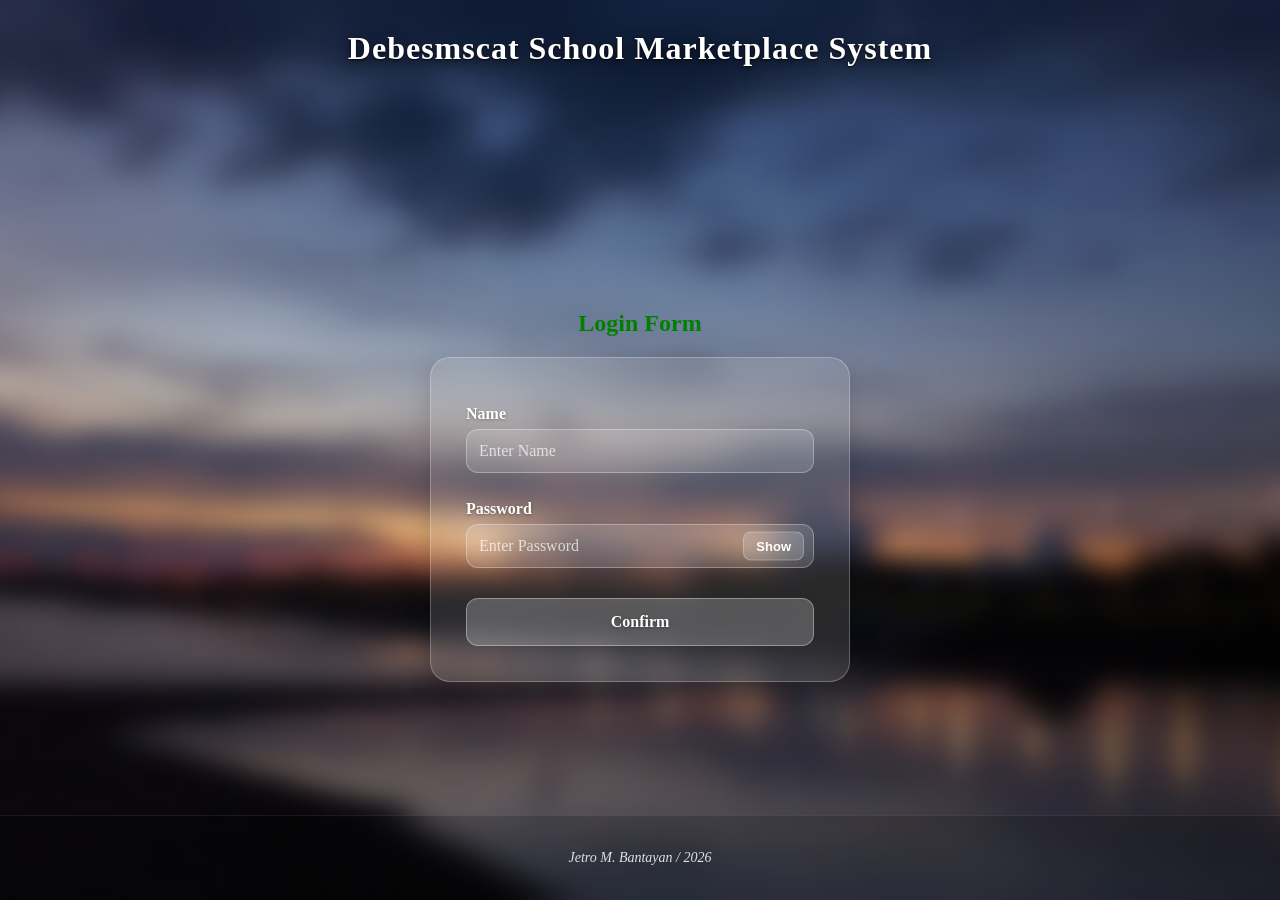
<file: Index.html>
<!DOCTYPE html>
<html lang="en">
<head>
  <meta charset="UTF-8">
  <meta name="viewport" content="width=device-width, initial-scale=1.0">
  <title>School Marketplace</title>
  <link rel="stylesheet" href="index.css">
</head>
<body>
  <header>
    <h1>Debesmscat School Marketplace System</h1>
  </header>
  
  <main>
    <h2 class="login-title" style="color: green">Login Form</h2>
    <div class="form-container">
      <form id="loginForm">
        <label for="username">Name</label>
        <input type="text" id="username" name="username" placeholder="Enter Name" required>
        
        <label for="password">Password</label>
        <div class="password-wrapper">
          <input type="password" id="password" name="password" placeholder="Enter Password" required>
          <button type="button" id="togglePassword" class="toggle-btn">Show</button>
        </div>
        
        <p id="error" style="color:red; display:none; font-size:0.9rem;">Wrong password</p>
        <button type="submit" class="button">Confirm</button>
      </form>
    </div>
  </main>
  
  <footer>
    <p>Jetro M. Bantayan / 2026</p>
  </footer>
  
  <script>
    const togglePassword = document.getElementById('togglePassword');
    const password = document.getElementById('password');
    const loginForm = document.getElementById('loginForm');
    const errorMsg = document.getElementById('error');
    
    // Show/hide password
    togglePassword.addEventListener('click', function () {
      if (password.type === 'password') {
        password.type = 'text';
        this.textContent = 'Hide';
      } else {
        password.type = 'password';
        this.textContent = 'Show';
      }
    });

    // Check password and redirect
    loginForm.addEventListener('submit', function(e) {
      e.preventDefault(); // stop normal form submission
      
      const correctPassword = "admin123"; // change this to your password
      const enteredPassword = password.value;
      
      if (enteredPassword === correctPassword) {
        window.location.href = "home.html"; // redirect to homepage
      } else {
        errorMsg.style.display = "block";
      }
    });
  </script>
</body>
</html>
</file>
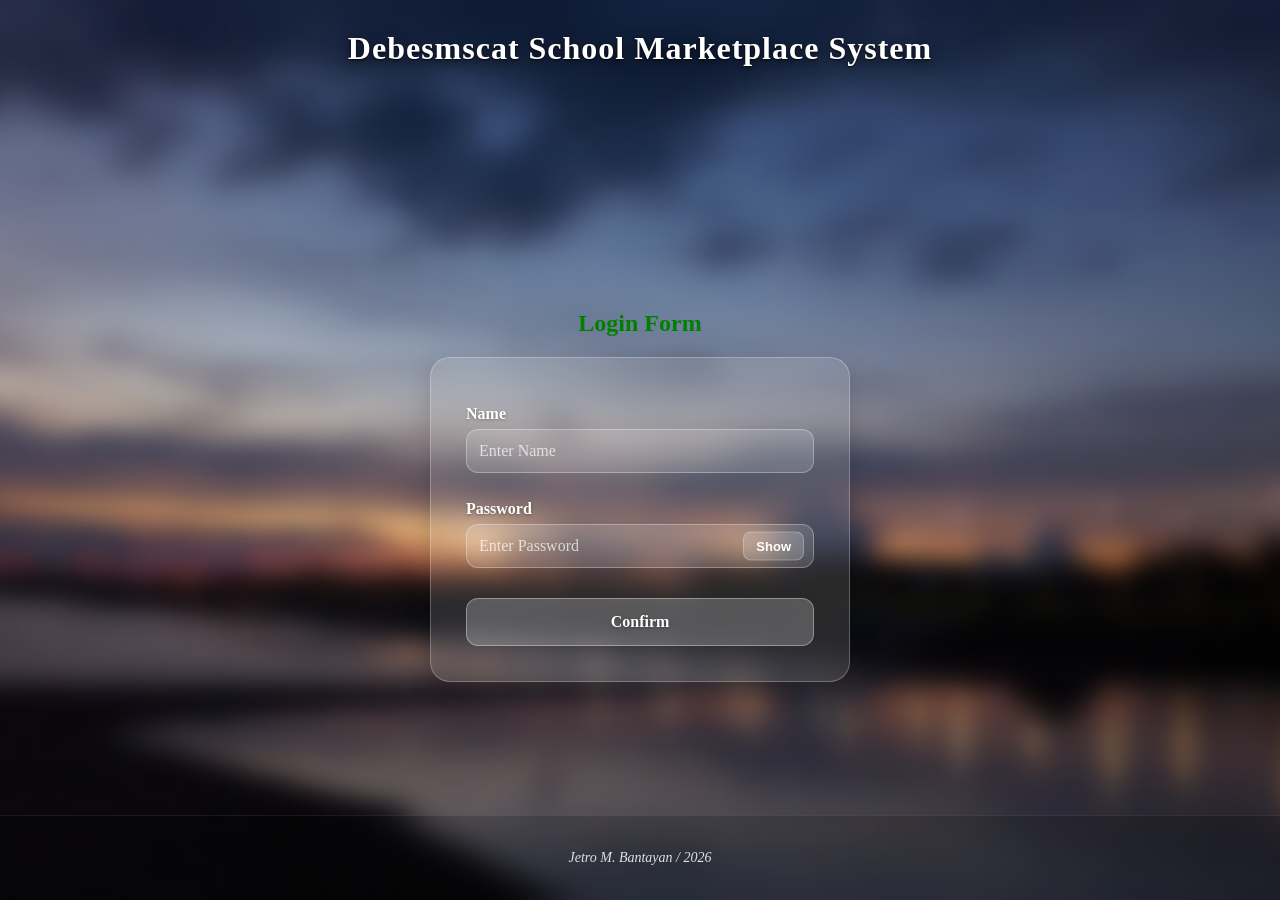
<file: index.html>
<!DOCTYPE html>
<html lang="en">
<head>
  <meta charset="UTF-8">
  <meta name="viewport" content="width=device-width, initial-scale=1.0">
  <title>School Marketplace</title>
  <link rel="stylesheet" href="index.css">
</head>
<body>
  <header>
    <h1>Debesmscat School Marketplace System</h1>
  </header>
  
  <main>
    <h2 class="login-title" style="color: green">Login Form</h2>
    <div class="form-container">
      <form id="loginForm">
        <label for="username">Name</label>
        <input type="text" id="username" name="username" placeholder="Enter Name" required>
        
        <label for="password">Password</label>
        <div class="password-wrapper">
          <input type="password" id="password" name="password" placeholder="Enter Password" required>
          <button type="button" id="togglePassword" class="toggle-btn">Show</button>
        </div>
        
        <p id="error" style="color:red; display:none; font-size:0.9rem;">Wrong password</p>
        <button type="submit" class="button">Confirm</button>
      </form>
    </div>
  </main>
  
  <footer>
    <p>Jetro M. Bantayan / 2026</p>
  </footer>
  
  <script>
    const togglePassword = document.getElementById('togglePassword');
    const password = document.getElementById('password');
    const loginForm = document.getElementById('loginForm');
    const errorMsg = document.getElementById('error');
    
    // Show/hide password
    togglePassword.addEventListener('click', function () {
      if (password.type === 'password') {
        password.type = 'text';
        this.textContent = 'Hide';
      } else {
        password.type = 'password';
        this.textContent = 'Show';
      }
    });

    // Check password and redirect
    loginForm.addEventListener('submit', function(e) {
      e.preventDefault(); // stop normal form submission
      
      const correctPassword = "admin123"; // change this to your password
      const enteredPassword = password.value;
      
      if (enteredPassword === correctPassword) {
        window.location.href = "home.html"; // redirect to homepage
      } else {
        errorMsg.style.display = "block";
      }
    });
  </script>
</body>
</html>
</file>
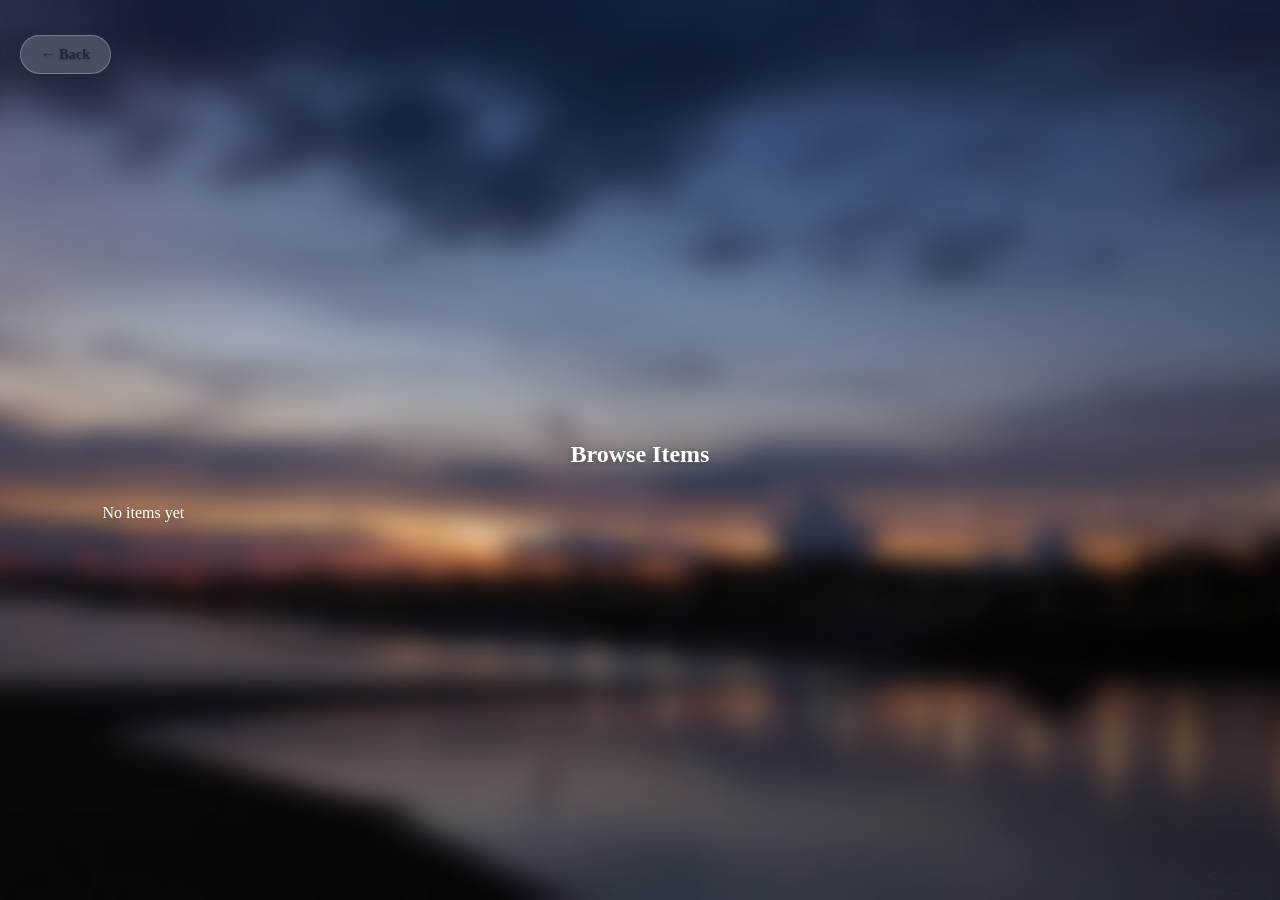
<file: Browse.html>
<!DOCTYPE html>
<html lang="en">
<head>
  <meta charset="UTF-8">
  <meta name="viewport" content="width=device-width, initial-scale=1.0">
  <title>Browse Items - School Marketplace</title>
  <link rel="stylesheet" href="index.css">
  <style>
.top-bar {
  position: fixed;
  top: 20px;
  left: 20px;
  z-index: 1000;
}
.top-bar.button {
  text-decoration: none;
  display: inline-block;
  padding: 10px 20px;
  font-size: 0.9rem;
  font-weight: 600;
  color: #1f2937;
  background: rgba(255, 255, 255, 0.18);
  backdrop-filter: blur(14px);
  -webkit-backdrop-filter: blur(14px);
  border: 1px solid rgba(255, 255, 255, 0.3);
  box-shadow: 0 8px 24px rgba(0, 0, 0, 0.1);
  border-radius: 22px;
  transition: all 0.2s ease;
}
.top-bar.button:hover {
  background: rgba(255, 255, 255, 0.28);
  transform: translateY(-2px);
}

main { padding-top: 80px; }

.browse-container {
  width: 100%;
  max-width: 1200px;
  padding: 0 12px;
  margin: 0 auto;
}

/* 2 columns on mobile, auto-fit for larger screens */
.item-grid {
  display: grid;
  grid-template-columns: repeat(2, 1fr);
  gap: 12px;
}

/* LIQUID GLASS ITEM CARD */
.item-card {
  background: rgba(255, 255, 255, 0.1);
  backdrop-filter: blur(16px);
  -webkit-backdrop-filter: blur(16px);
  border: 1px solid rgba(255, 255, 255, 0.2);
  border-radius: 12px;
  overflow: hidden;
  box-shadow: 0 4px 20px rgba(0,0,0,0.15);
  transition: transform 0.2s ease, box-shadow 0.2s ease, background 0.2s ease;
  cursor: pointer;
}

.item-card:hover {
  transform: translateY(-4px);
  box-shadow: 0 8px 30px rgba(0,0,0,0.25);
  background: rgba(255, 255, 255, 0.15);
  border-color: rgba(255, 255, 255, 0.3);
}

.item-image {
  width: 100%;
  aspect-ratio: 1/1;
  background: rgba(255, 255, 255, 0.05);
  object-fit: cover;
  border-bottom: 1px solid rgba(255, 255, 255, 0.1);
}

.item-info {
  padding: 10px 12px;
}

.item-name {
  font-size: 14px;
  color: #fff;
  display: -webkit-box;
  -webkit-line-clamp: 2;
  -webkit-box-orient: vertical;
  overflow: hidden;
  text-decoration: none;
  line-height: 1.3;
  min-height: 36px;
  font-weight: 500;
  text-shadow: 0 1px 4px rgba(0,0,0,0.3);
}

.item-name:hover {
  color: #ff8a65;
}

.item-price {
  font-size: 16px;
  color: #ff8a65;
  font-weight: 700;
  margin-top: 6px;
  text-shadow: 0 1px 4px rgba(0,0,0,0.4);
}

.item-desc-preview {
  font-size: 12px;
  color: rgba(255, 255, 255, 0.8);
  margin-top: 4px;
  white-space: nowrap;
  overflow: hidden;
  text-overflow: ellipsis;
}

/* On tablets/desktops show more columns */
@media (min-width: 600px) {
 .item-grid {
    grid-template-columns: repeat(auto-fill, minmax(160px, 1fr));
    gap: 16px;
  }
}
  </style>
</head>
<body>
  <div class="top-bar">
    <a href="home.html" class="button">← Back</a>
  </div>
  <main>
    <div class="browse-container">
      <h2 style="color:#fff; text-align:center; margin-bottom:20px; text-shadow: 0 2px 8px rgba(0,0,0,0.4);">Browse Items</h2>
      <div id="itemGrid" class="item-grid"></div>
    </div>
  </main>
  <script>
    const items = JSON.parse(localStorage.getItem('items') || '[]');
    const grid = document.getElementById('itemGrid');
    
    // Restore scroll position on back
    window.addEventListener('load', () => {
      const scrollPos = sessionStorage.getItem('browseScrollPos');
      if (scrollPos) {
        window.scrollTo(0, parseInt(scrollPos));
        sessionStorage.removeItem('browseScrollPos');
      }
    });

    if (items.length === 0) {
      grid.innerHTML = '<p style="color:#fff; text-align:center; text-shadow: 0 2px 8px rgba(0,0,0,0.4);">No items yet</p>';
    } else {
      grid.innerHTML = items.map((item, index) => `
        <div class="item-card" data-index="${index}">
          ${item.image ? `<img src="${item.image}" class="item-image" alt="${item.name}">` : `<div class="item-image" style="display:flex;align-items:center;justify-content:center;font-size:48px;">🗃️</div>` }
          <div class="item-info">
            <div class="item-name">${item.name}</div>
            <div class="item-price">${item.price}</div>
            <div class="item-desc-preview">${item.desc}</div>
          </div>
        </div>
      `).join('');
      
      // Use event delegation to save scroll before navigating
      grid.addEventListener('click', (e) => {
        const card = e.target.closest('.item-card');
        if (!card) return;
        const index = card.dataset.index;
        sessionStorage.setItem('browseScrollPos', window.scrollY);
        window.location.href = `product.html?id=${index}`;
      });
    }
  </script>
</body>
</html>
</file>
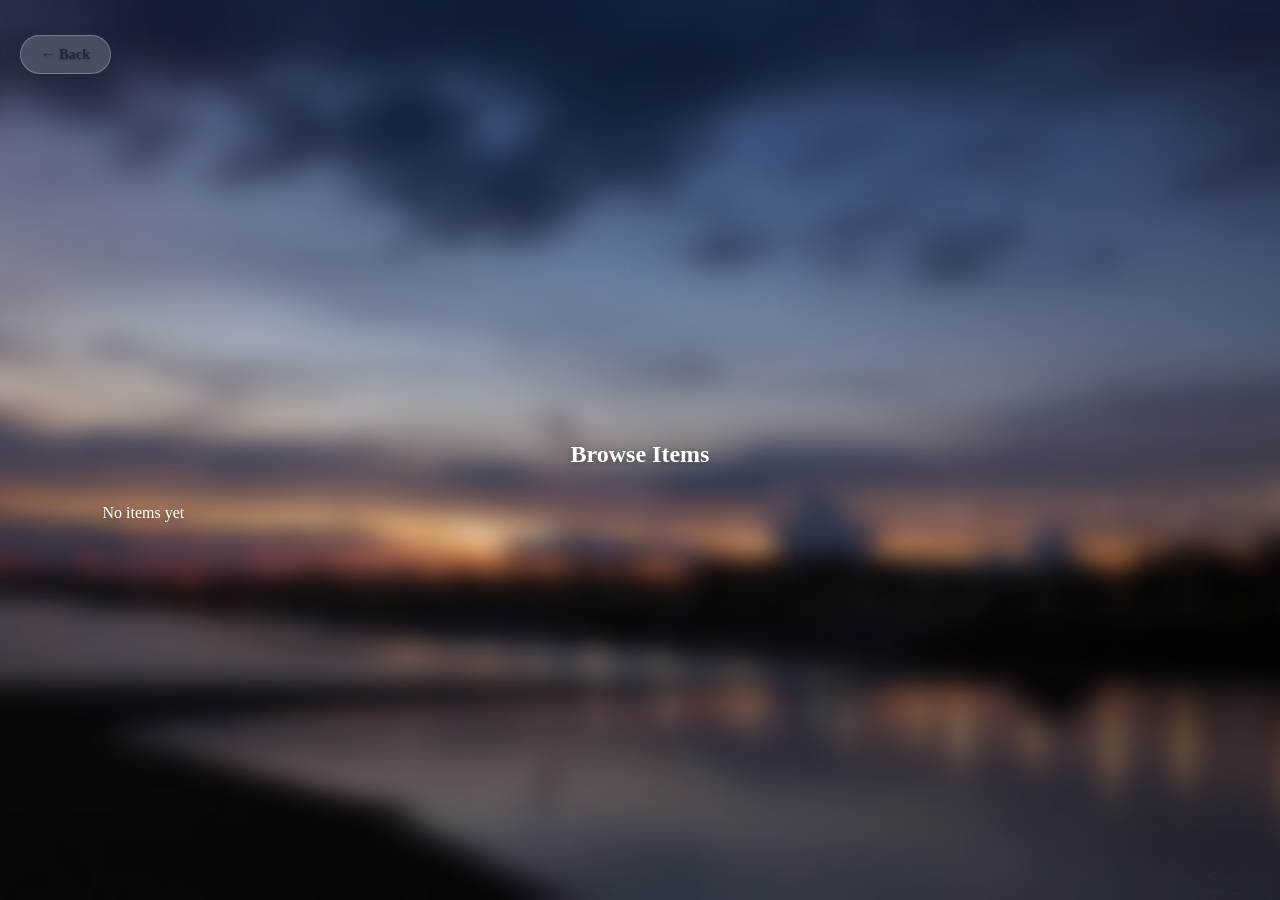
<file: browse.html>
<!DOCTYPE html>
<html lang="en">
<head>
  <meta charset="UTF-8">
  <meta name="viewport" content="width=device-width, initial-scale=1.0">
  <title>Browse Items - School Marketplace</title>
  <link rel="stylesheet" href="index.css">
  <style>
.top-bar {
  position: fixed;
  top: 20px;
  left: 20px;
  z-index: 1000;
}
.top-bar.button {
  text-decoration: none;
  display: inline-block;
  padding: 10px 20px;
  font-size: 0.9rem;
  font-weight: 600;
  color: #1f2937;
  background: rgba(255, 255, 255, 0.18);
  backdrop-filter: blur(14px);
  -webkit-backdrop-filter: blur(14px);
  border: 1px solid rgba(255, 255, 255, 0.3);
  box-shadow: 0 8px 24px rgba(0, 0, 0, 0.1);
  border-radius: 22px;
  transition: all 0.2s ease;
}
.top-bar.button:hover {
  background: rgba(255, 255, 255, 0.28);
  transform: translateY(-2px);
}

main { padding-top: 80px; }

.browse-container {
  width: 100%;
  max-width: 1200px;
  padding: 0 12px;
  margin: 0 auto;
}

/* 2 columns on mobile, auto-fit for larger screens */
.item-grid {
  display: grid;
  grid-template-columns: repeat(2, 1fr);
  gap: 12px;
}

/* LIQUID GLASS ITEM CARD */
.item-card {
  background: rgba(255, 255, 255, 0.1);
  backdrop-filter: blur(16px);
  -webkit-backdrop-filter: blur(16px);
  border: 1px solid rgba(255, 255, 255, 0.2);
  border-radius: 12px;
  overflow: hidden;
  box-shadow: 0 4px 20px rgba(0,0,0,0.15);
  transition: transform 0.2s ease, box-shadow 0.2s ease, background 0.2s ease;
  cursor: pointer;
}

.item-card:hover {
  transform: translateY(-4px);
  box-shadow: 0 8px 30px rgba(0,0,0,0.25);
  background: rgba(255, 255, 255, 0.15);
  border-color: rgba(255, 255, 255, 0.3);
}

.item-image {
  width: 100%;
  aspect-ratio: 1/1;
  background: rgba(255, 255, 255, 0.05);
  object-fit: cover;
  border-bottom: 1px solid rgba(255, 255, 255, 0.1);
}

.item-info {
  padding: 10px 12px;
}

.item-name {
  font-size: 14px;
  color: #fff;
  display: -webkit-box;
  -webkit-line-clamp: 2;
  -webkit-box-orient: vertical;
  overflow: hidden;
  text-decoration: none;
  line-height: 1.3;
  min-height: 36px;
  font-weight: 500;
  text-shadow: 0 1px 4px rgba(0,0,0,0.3);
}

.item-name:hover {
  color: #ff8a65;
}

.item-price {
  font-size: 16px;
  color: #ff8a65;
  font-weight: 700;
  margin-top: 6px;
  text-shadow: 0 1px 4px rgba(0,0,0,0.4);
}

.item-desc-preview {
  font-size: 12px;
  color: rgba(255, 255, 255, 0.8);
  margin-top: 4px;
  white-space: nowrap;
  overflow: hidden;
  text-overflow: ellipsis;
}

/* On tablets/desktops show more columns */
@media (min-width: 600px) {
 .item-grid {
    grid-template-columns: repeat(auto-fill, minmax(160px, 1fr));
    gap: 16px;
  }
}
  </style>
</head>
<body>
  <div class="top-bar">
    <a href="home.html" class="button">← Back</a>
  </div>
  <main>
    <div class="browse-container">
      <h2 style="color:#fff; text-align:center; margin-bottom:20px; text-shadow: 0 2px 8px rgba(0,0,0,0.4);">Browse Items</h2>
      <div id="itemGrid" class="item-grid"></div>
    </div>
  </main>
  <script>
    const items = JSON.parse(localStorage.getItem('items') || '[]');
    const grid = document.getElementById('itemGrid');
    
    // Restore scroll position on back
    window.addEventListener('load', () => {
      const scrollPos = sessionStorage.getItem('browseScrollPos');
      if (scrollPos) {
        window.scrollTo(0, parseInt(scrollPos));
        sessionStorage.removeItem('browseScrollPos');
      }
    });

    if (items.length === 0) {
      grid.innerHTML = '<p style="color:#fff; text-align:center; text-shadow: 0 2px 8px rgba(0,0,0,0.4);">No items yet</p>';
    } else {
      grid.innerHTML = items.map((item, index) => `
        <div class="item-card" data-index="${index}">
          ${item.image ? `<img src="${item.image}" class="item-image" alt="${item.name}">` : `<div class="item-image" style="display:flex;align-items:center;justify-content:center;font-size:48px;">🗃️</div>` }
          <div class="item-info">
            <div class="item-name">${item.name}</div>
            <div class="item-price">${item.price}</div>
            <div class="item-desc-preview">${item.desc}</div>
          </div>
        </div>
      `).join('');
      
      // Use event delegation to save scroll before navigating
      grid.addEventListener('click', (e) => {
        const card = e.target.closest('.item-card');
        if (!card) return;
        const index = card.dataset.index;
        sessionStorage.setItem('browseScrollPos', window.scrollY);
        window.location.href = `product.html?id=${index}`;
      });
    }
  </script>
</body>
</html>
</file>
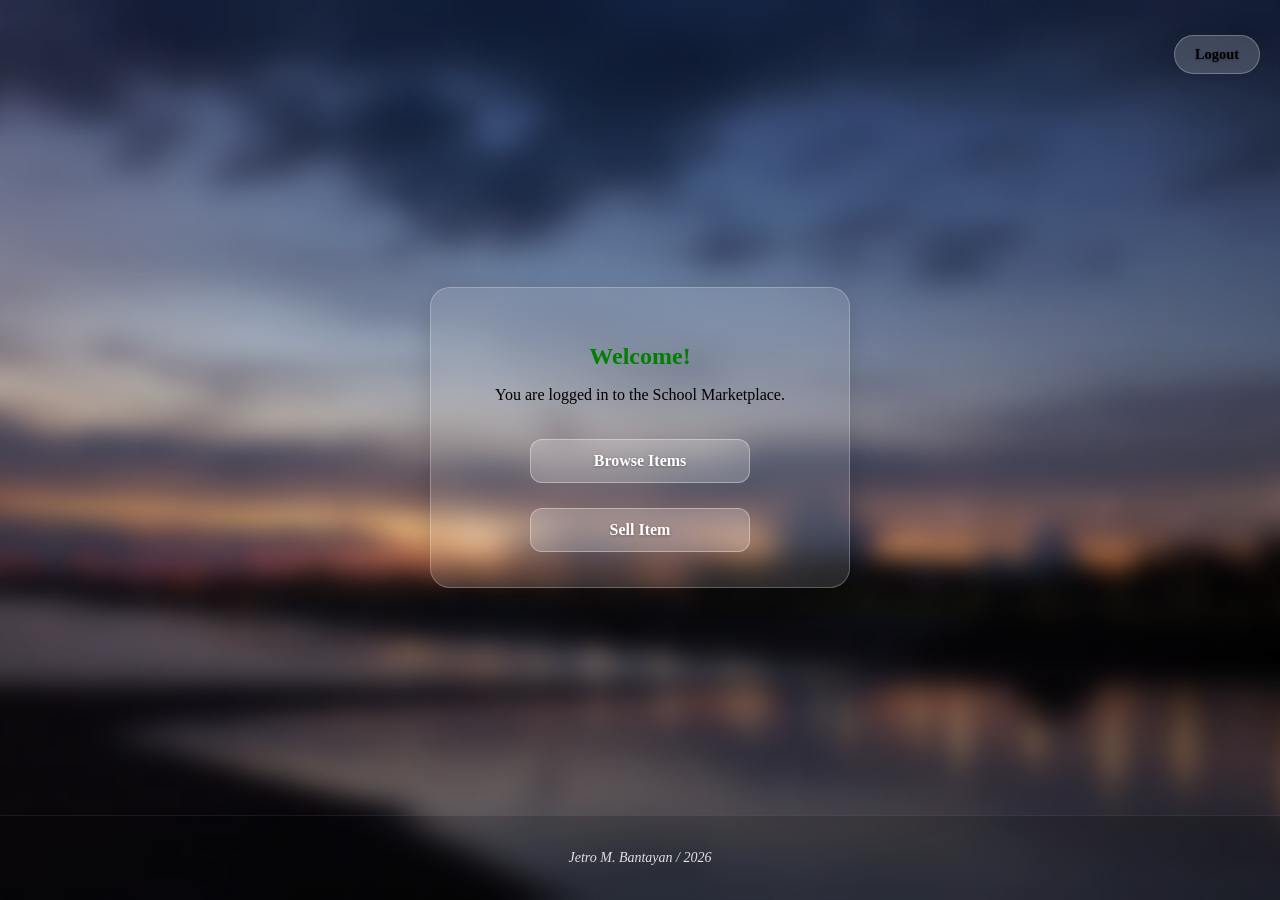
<file: Home.html>
<!DOCTYPE html>
<html lang="en">
<head>
  <meta charset="UTF-8">
  <meta name="viewport" content="width=device-width, initial-scale=1.0">
  <title>Home - School Marketplace</title>
  <link rel="stylesheet" href="index.css">
</head>
<body>
  <main>
    <!-- Logout button in upper right -->
    <div class="top-barlog">
      <a href="index.html" class="button">Logout</a>
    </div>
    
    <div class="form-container" style="text-align:center;">
      <h2 style="color: green; margin-bottom:10px;">Welcome!</h2>
      <p style="margin-bottom:20px;">
        You are logged in to the School Marketplace.
      </p>
      
      <div style="display:flex; flex-direction:column; gap:10px; align-items:center; max-width: 220px; margin: 0 auto;">
        <a href="browse.html" class="button" style="width:100%; text-decoration:none; padding:12px;">Browse Items</a>
        <a href="sell.html" class="button" style="width:100%; text-decoration:none; padding:12px;">Sell Item</a>
      </div>
    </div>
  </main>
  
  <footer>
    <p>Jetro M. Bantayan / 2026</p>
  </footer>
</body>
</html>
</file>
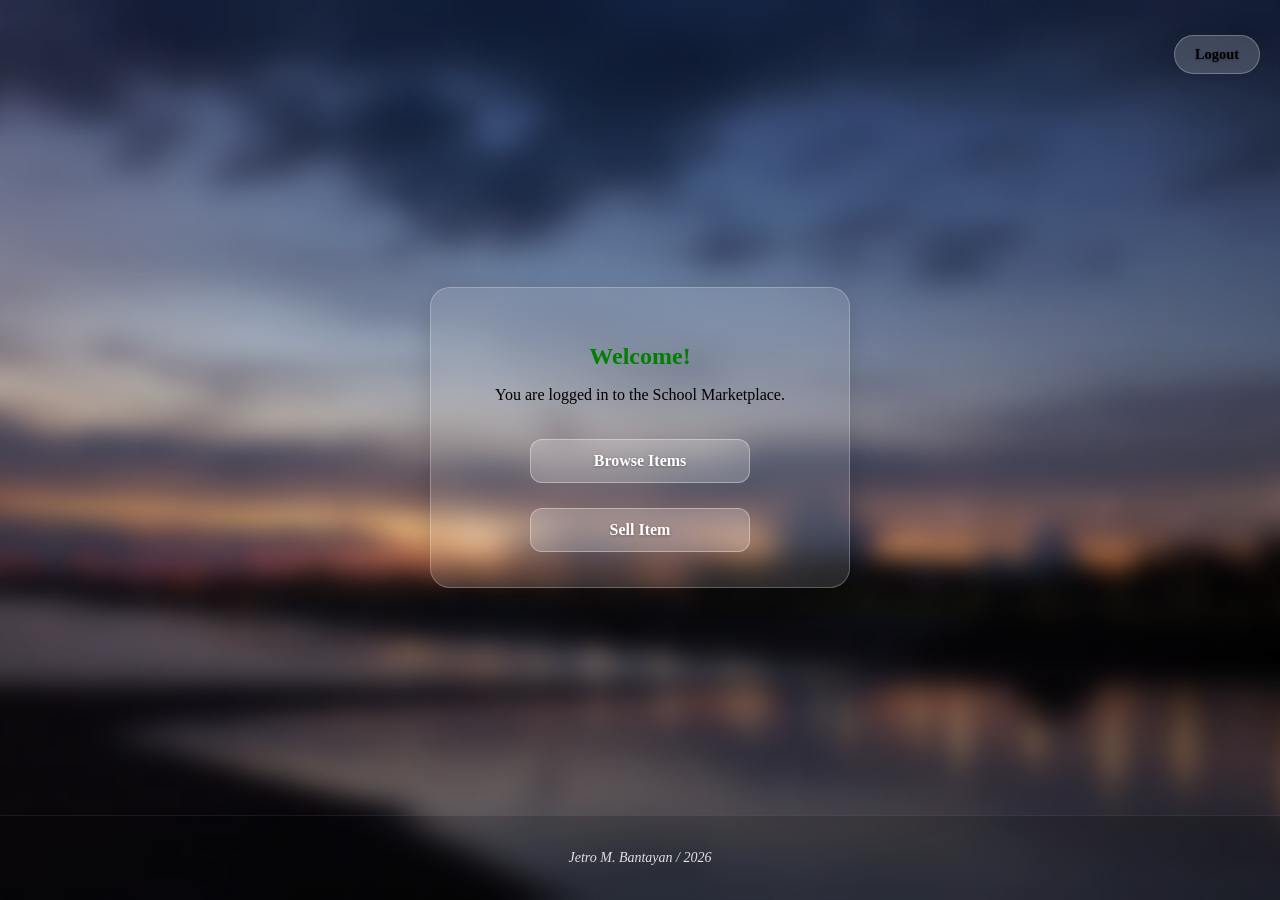
<file: home.html>
<!DOCTYPE html>
<html lang="en">
<head>
  <meta charset="UTF-8">
  <meta name="viewport" content="width=device-width, initial-scale=1.0">
  <title>Home - School Marketplace</title>
  <link rel="stylesheet" href="index.css">
</head>
<body>
  <main>
    <!-- Logout button in upper right -->
    <div class="top-barlog">
      <a href="index.html" class="button">Logout</a>
    </div>
    
    <div class="form-container" style="text-align:center;">
      <h2 style="color: green; margin-bottom:10px;">Welcome!</h2>
      <p style="margin-bottom:20px;">
        You are logged in to the School Marketplace.
      </p>
      
      <div style="display:flex; flex-direction:column; gap:10px; align-items:center; max-width: 220px; margin: 0 auto;">
        <a href="Browse.html" class="button" style="width:100%; text-decoration:none; padding:12px;">Browse Items</a>
        <a href="Sell.html" class="button" style="width:100%; text-decoration:none; padding:12px;">Sell Item</a>
      </div>
    </div>
  </main>
  
  <footer>
    <p>Jetro M. Bantayan / 2026</p>
  </footer>
</body>
</html>
</file>
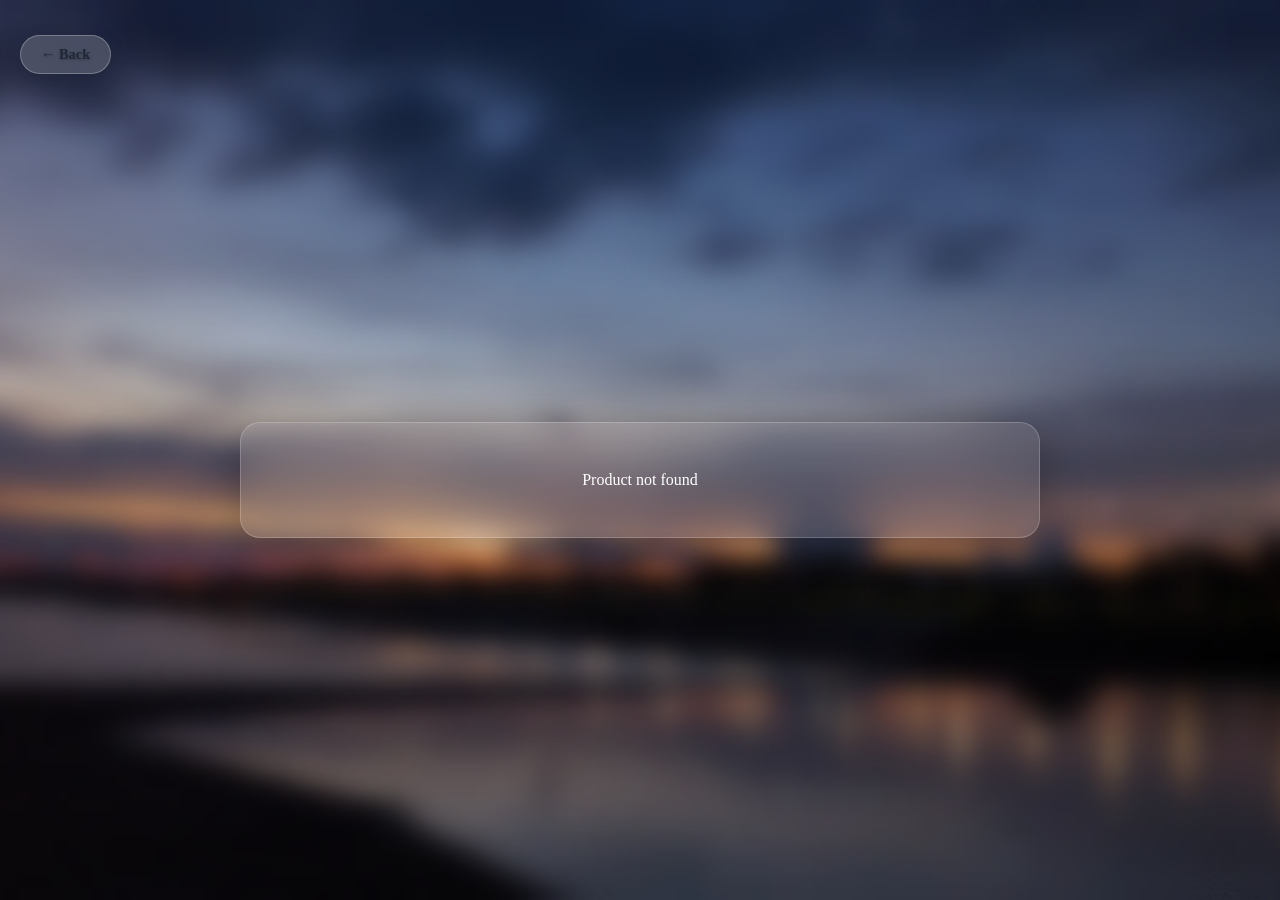
<file: product.html>
<!DOCTYPE html>
<html lang="en">
<head>
  <meta charset="UTF-8">
  <meta name="viewport" content="width=device-width, initial-scale=1.0">
  <title>Product - School Marketplace</title>
  <link rel="stylesheet" href="index.css">
  <style>
.top-bar {
  position: fixed;
  top: 20px;
  left: 20px;
  z-index: 1000;
}
.top-bar.button {
  text-decoration: none;
  display: inline-block;
  padding: 10px 20px;
  font-size: 0.9rem;
  font-weight: 600;
  color: #1f2937;
  background: rgba(255, 255, 255, 0.18);
  backdrop-filter: blur(14px);
  -webkit-backdrop-filter: blur(14px);
  border: 1px solid rgba(255, 255, 255, 0.3);
  box-shadow: 0 8px 24px rgba(0, 0, 0, 0.1);
  border-radius: 22px;
  transition: all 0.2s ease;
}
.top-bar.button:hover {
  background: rgba(255, 255, 255, 0.28);
  transform: translateY(-2px);
}

main {
  padding-top: 80px;
  display: flex;
  justify-content: center;
}

/* LIQUID GLASS PRODUCT CONTAINER */
.product-container {
  max-width: 800px;
  width: 90%;
  background: rgba(255, 255, 255, 0.1);
  backdrop-filter: blur(24px);
  -webkit-backdrop-filter: blur(24px);
  border: 1px solid rgba(255, 255, 255, 0.2);
  border-radius: 20px;
  padding: 32px;
  box-shadow: 0 8px 40px rgba(0,0,0,0.25);
}

.product-image {
  width: 100%;
  max-width: 400px;
  aspect-ratio: 1/1;
  background: rgba(255, 255, 255, 0.05);
  border-radius: 12px;
  object-fit: cover;
  margin: 0 auto 20px;
  border: 1px solid rgba(255, 255, 255, 0.15);
}

.product-image-placeholder {
  width: 100%;
  max-width: 400px;
  aspect-ratio: 1/1;
  background: rgba(255, 255, 255, 0.08);
  backdrop-filter: blur(12px);
  border-radius: 12px;
  display: flex;
  align-items: center;
  justify-content: center;
  font-size: 64px;
  margin: 0 auto 20px;
  border: 1px solid rgba(255, 255, 255, 0.15);
}

.product-name {
  font-size: 26px;
  font-weight: 700;
  color: #fff;
  margin-bottom: 12px;
  text-shadow: 0 2px 8px rgba(0,0,0,0.4);
}

.product-price {
  font-size: 32px;
  color: #ff8a65;
  font-weight: 700;
  margin-bottom: 24px;
  text-shadow: 0 2px 8px rgba(0,0,0,0.4);
}

.product-section {
  border-top: 1px solid rgba(255, 255, 255, 0.15);
  padding-top: 20px;
  margin-top: 20px;
}

.product-section h3 {
  font-size: 17px;
  color: rgba(255, 255, 255, 0.95);
  margin-bottom: 10px;
  font-weight: 600;
  text-transform: uppercase;
  letter-spacing: 0.5px;
}

.product-desc {
  font-size: 15px;
  color: rgba(255, 255, 255, 0.9);
  line-height: 1.7;
}

@media (max-width: 600px) {
 .product-container {
    padding: 24px 20px;
    width: 95%;
  }
 .product-name {
    font-size: 22px;
  }
 .product-price {
    font-size: 28px;
  }
}
  </style>
</head>
<body>
  <div class="top-bar">
    <a href="Browse.html" class="button">← Back</a>
  </div>
  <main>
    <div id="productContainer" class="product-container"></div>
  </main>
  <script>
    const params = new URLSearchParams(window.location.search);
    const id = parseInt(params.get('id'));
    const items = JSON.parse(localStorage.getItem('items') || '[]');
    const item = items[id];
    const container = document.getElementById('productContainer');
    if (!item) {
      container.innerHTML = '<p style="color:#fff; text-align:center;">Product not found</p>';
    } else {
      container.innerHTML = `
        ${item.image? `<img src="${item.image}" class="product-image" alt="${item.name}">` : `<div class="product-image-placeholder">🗃️</div>` }
        <div class="product-name">${item.name}</div>
        <div class="product-price">${item.price}</div>
        <div class="product-section">
          <h3>Product Description</h3>
          <div class="product-desc">${item.desc}</div>
        </div>
      `;
      document.title = item.name + ' - School Marketplace';
    }
  </script>
</body>
</html>
</file>
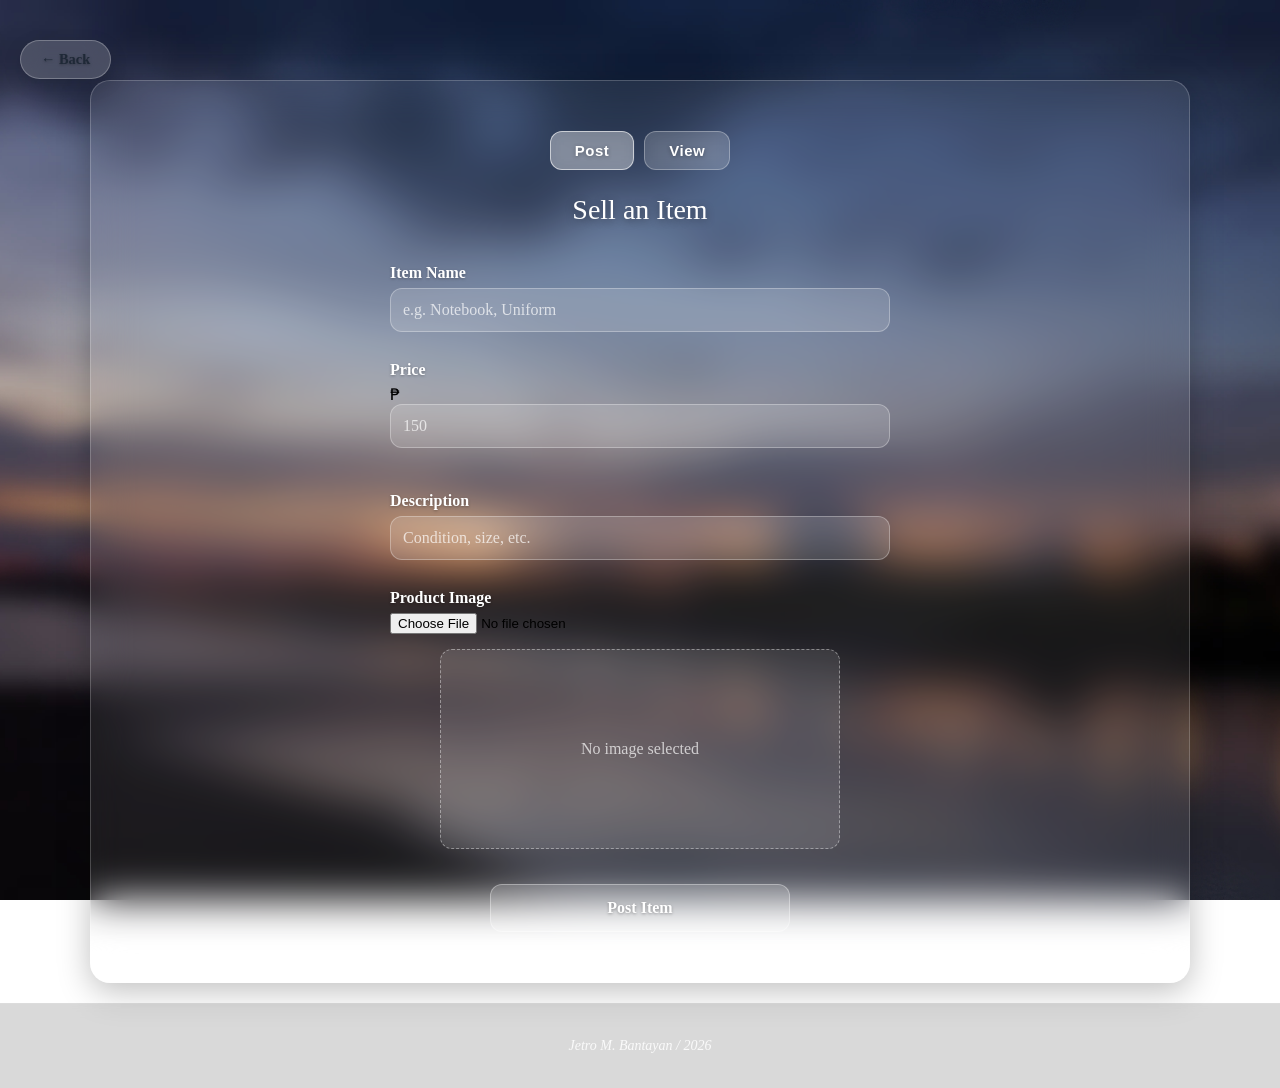
<file: Sell.html>
<!DOCTYPE html>
<html lang="en">
<head>
  <meta charset="UTF-8">
  <meta name="viewport" content="width=device-width, initial-scale=1.0">
  <title>Sell Item - School Marketplace</title>
  <link rel="stylesheet" href="index.css">
  <style>
.top-bar {
  position: fixed;
  top: 20px;
  left: 20px;
  z-index: 1000;
}
.top-bar.button {
  text-decoration: none;
  display: inline-block;
  padding: 10px 20px;
  font-size: 0.9rem;
  font-weight: 600;
  color: #1f2937;
  background: rgba(255, 255, 255, 0.18);
  backdrop-filter: blur(14px);
  -webkit-backdrop-filter: blur(14px);
  border: 1px solid rgba(255, 255, 255, 0.3);
  box-shadow: 0 8px 24px rgba(0, 0, 0, 0.1);
  border-radius: 22px;
  transition: all 0.2s ease;
}
.top-bar.button:hover {
  background: rgba(255, 255, 255, 0.28);
  transform: translateY(-2px);
}

main { padding-top: 80px; }

.form-container {
  background: rgba(255, 255, 255, 0.08);
  backdrop-filter: blur(20px);
  -webkit-backdrop-filter: blur(20px);
  border: 1px solid rgba(255, 255, 255, 0.2);
  border-radius: 20px;
  padding: 40px;
  box-shadow: 0 8px 32px rgba(0, 0, 0, 0.25);
  width: 95%;
  max-width: 950px;
  margin: 0 auto;
  text-align: center;
}

#sellForm {
  max-width: 500px;
  margin: 0 auto;
  text-align: left;
}

.tab-switch {
  display: flex;
  gap: 10px;
  margin-bottom: 24px;
  justify-content: center;
}

/* Updated tab buttons */
.tab-btn {
  padding: 10px 24px;
  border-radius: 12px;
  border: 1px solid rgba(255, 255, 255, 0.3);
  background: rgba(255, 255, 255, 0.15);
  color: #fff;
  cursor: pointer;
  font-weight: 600;
  font-family: "Segoe UI", "Roboto", "Helvetica Neue", Arial, sans-serif;
  font-size: 15px;
  letter-spacing: 0.5px;
  text-shadow: 0 1px 4px rgba(0,0,0,0.3);
  transition: all 0.2s ease;
  backdrop-filter: blur(8px);
}
.tab-btn.active {
  background: rgba(255, 255, 255, 0.35);
  border-color: rgba(255, 255, 255, 0.6);
  font-weight: 700;
}
.tab-btn:hover {
  background: rgba(255, 255, 255, 0.25);
  transform: translateY(-1px);
}

.tab-content { display: none; }
.tab-content.active { display: block; }

.login-title {
  text-align: center;
  color: #fff;
  font-size: 28px;
  margin: 0 0 24px 0;
  text-shadow: 0 2px 8px rgba(0,0,0,0.4);
  font-weight: 400;
}

/* PRICE INPUT WITH ₱ SIGN */
.price-input {
  position: relative;
  width: 100%;
  max-width: 500px;
  margin: 0 auto 15px auto;
}

.price-input.peso-sign {
  position: absolute;
  left: 12px;
  top: 50%;
  transform: translateY(-50%);
  color: #fff;
  font-size: 16px;
  pointer-events: none;
}

.price-input input {
  width: 100%;
  padding: 12px 12px 12px 28px;
  border: 1px solid rgba(255, 255, 255, 0.3);
  border-radius: 12px;
  font-size: 16px;
  font-family: "Times New Roman", Times, serif;
  background: rgba(255, 255, 255, 0.15);
  color: #fff;
  outline: none;
}

/* GRID */
.item-list {
  display: grid;
  grid-template-columns: repeat(2, 1fr);
  gap: 14px;
  justify-items: center;
  justify-content: center;
}

.item-card {
  background: rgba(255, 255, 255, 0.15);
  border: 1px solid rgba(255, 255, 255, 0.3);
  border-radius: 12px;
  padding: 12px;
  backdrop-filter: blur(8px);
  -webkit-backdrop-filter: blur(8px);
  cursor: pointer;
  transition: transform 0.15s ease, box-shadow 0.15s ease;
  width: 100%;
  max-width: 300px;
  text-align: center;
}

.item-card:hover {
  transform: translateY(-2px);
  box-shadow: 0 8px 20px rgba(0, 0, 0, 0.15);
}

.item-card img {
  width: 100%;
  aspect-ratio: 1/1;
  object-fit: cover;
  border-radius: 8px;
  margin-bottom: 8px;
}

.item-card h4 {
  margin: 0 0 4px;
  color: #fff;
  font-size: 0.95rem;
}

.item-card p {
  margin: 2px 0;
  color: rgba(255, 255, 255, 0.9);
  font-size: 0.85rem;
}

.empty-msg {
  text-align: center;
  color: rgba(255, 255, 255, 0.8);
  padding: 20px 0;
}

.image-preview {
  width: 100%;
  max-width: 400px;
  height: 200px;
  margin: 0 auto 15px auto;
  border-radius: 12px;
  border: 1px dashed rgba(255,255,255,0.4);
  display: flex;
  align-items: center;
  justify-content: center;
  overflow: hidden;
  background: rgba(255,255,255,0.1);
}

.image-preview img {
  width: 100%;
  height: 100%;
  object-fit: cover;
}

label {
  display: block;
  margin: 14px 0 6px;
  font-weight: bold;
  color: #fff;
  text-shadow: 0 1px 3px rgba(0,0,0,0.3);
}

input[type="text"],
input[type="file"] {
  width: 100%;
  max-width: 500px;
  margin: 0 auto 15px auto;
  display: block;
}

input[type="text"] {
  padding: 12px;
  border: 1px solid rgba(255, 255, 255, 0.3);
  border-radius: 12px;
  font-size: 16px;
  font-family: "Times New Roman", Times, serif;
  background: rgba(255, 255, 255, 0.15);
  color: #fff;
  outline: none;
}

.button {
  display: block;
  width: 100%;
  max-width: 300px;
  margin: 20px auto 0 auto;
  padding: 14px;
  background: rgba(255, 255, 255, 0.18);
  color: #fff;
  border: 1px solid rgba(255, 255, 255, 0.35);
  border-radius: 12px;
  font-size: 16px;
  cursor: pointer;
  font-family: "Times New Roman", Times, serif;
  font-weight: bold;
  transition: transform 0.15s ease, background 0.15s ease;
}

.button:hover {
  background: rgba(255, 255, 255, 0.28);
  transform: translateY(-2px);
}

/* MODAL - LIQUID GLASS */
.modal {
  display: none;
  position: fixed;
  inset: 0;
  background: rgba(0,0,0,0.4);
  backdrop-filter: blur(16px);
  -webkit-backdrop-filter: blur(16px);
  z-index: 2000;
  align-items: center;
  justify-content: center;
  padding: 20px;
}
.modal.active { display: flex; }

.modal-content {
  background: rgba(255, 255, 255, 0.12);
  backdrop-filter: blur(24px);
  -webkit-backdrop-filter: blur(24px);
  border: 1px solid rgba(255, 255, 255, 0.25);
  border-radius: 20px;
  max-width: 500px;
  width: 100%;
  max-height: 90vh;
  overflow-y: auto;
  padding: 28px;
  box-shadow: 0 12px 40px rgba(0,0,0,0.3);
  animation: popIn 0.25s ease-out;
}

@keyframes popIn {
  from { opacity: 0; transform: scale(0.95) translateY(10px); }
  to { opacity: 1; transform: scale(1) translateY(0); }
}

.modal-image {
  width: 100%;
  aspect-ratio: 1/1;
  object-fit: cover;
  border-radius: 12px;
  margin-bottom: 16px;
}

.modal-name {
  font-size: 22px;
  font-weight: 700;
  color: #fff;
  margin-bottom: 8px;
  text-shadow: 0 2px 8px rgba(0,0,0,0.4);
  text-align: center;
}

.modal-price {
  font-size: 26px;
  color: #ff8a65;
  font-weight: 700;
  margin-bottom: 16px;
  text-shadow: 0 2px 8px rgba(0,0,0,0.4);
  text-align: center;
}

.modal-desc {
  font-size: 15px;
  color: rgba(255, 255, 255, 0.9);
  line-height: 1.6;
  margin-bottom: 20px;
  text-align: center;
  padding: 0 10px;
}

.modal-actions {
  display: flex;
  gap: 10px;
  flex-wrap: wrap;
}

.modal-btn {
  flex: 1;
  padding: 12px;
  border-radius: 12px;
  border: 1px solid rgba(255,255,255,0.3);
  font-weight: 600;
  cursor: pointer;
  font-size: 15px;
  backdrop-filter: blur(8px);
  transition: all 0.2s ease;
}

.modal-btn.edit {
  background: rgba(59, 130, 246, 0.3);
  color: #fff;
}
.modal-btn.edit:hover {
  background: rgba(59, 130, 246, 0.5);
  transform: translateY(-1px);
}

.modal-btn.delete {
  background: rgba(239, 68, 68, 0.3);
  color: #fff;
}
.modal-btn.delete:hover {
  background: rgba(239, 68, 68, 0.5);
  transform: translateY(-1px);
}

.modal-btn.save {
  background: rgba(34, 197, 94, 0.3);
  color: #fff;
}
.modal-btn.save:hover {
  background: rgba(34, 197, 94, 0.5);
  transform: translateY(-1px);
}

.modal-btn.close {
  background: rgba(255, 255, 255, 0.15);
  color: #fff;
}
.modal-btn.close:hover {
  background: rgba(255, 255, 255, 0.25);
  transform: translateY(-1px);
}

/* EDIT MODE CONTAINERS - LIQUID GLASS */
.edit-field-container {
  background: rgba(255, 255, 255, 0.08);
  backdrop-filter: blur(12px);
  -webkit-backdrop-filter: blur(12px);
  border: 1px solid rgba(255, 255, 255, 0.2);
  border-radius: 14px;
  padding: 18px 20px;
  margin-bottom: 18px;
}

.edit-label {
  font-size: 12px;
  color: rgba(255, 255, 255, 0.9);
  margin-bottom: 6px;
  display: block;
  font-weight: 700;
  text-transform: uppercase;
  letter-spacing: 0.5px;
}

.prev-value {
  font-size: 15px;
  color: #fff;
  margin-bottom: 10px;
  padding: 12px 14px;
  background: rgba(255, 255, 255, 0.1);
  border-radius: 10px;
  border: 1px solid rgba(255, 255, 255, 0.15);
  text-align: center;
}

.edit-input {
  width: 100%;
  padding: 10px 12px;
  border: 1px solid rgba(255, 255, 255, 0.25);
  border-radius: 8px;
  font-size: 15px;
  color: #fff;
  background: rgba(255, 255, 255, 0.08);
  backdrop-filter: blur(8px);
  box-sizing: border-box;
}

.edit-input::placeholder {
  color: rgba(255, 255, 255, 0.6);
}

.edit-input:focus {
  outline: none;
  border-color: rgba(59, 130, 246, 0.6);
  box-shadow: 0 0 0 3px rgba(59, 130, 246, 0.2);
  background: rgba(255, 255, 255, 0.12);
}

.item-actions,.btn-sm { display: none; }

@media (min-width: 600px) {
 .item-list {
    grid-template-columns: repeat(auto-fit, minmax(200px, 1fr));
    gap: 18px;
  }
 .form-container {
    max-width: 1100px;
    padding: 50px;
  }
}
  </style>
</head>
<body>
  <main>
    <div class="top-bar">
      <a href="Home.html" class="button">← Back</a>
    </div>
    <div class="form-container">
      <div class="tab-switch">
        <button type="button" class="tab-btn active" data-tab="sell">Post</button>
        <button type="button" class="tab-btn" data-tab="view">View</button>
      </div>

      <!-- Sell Item Form -->
      <div id="sell" class="tab-content active">
        <h2 class="login-title">Sell an Item</h2>
        <form id="sellForm">
          <label for="item">Item Name</label>
          <input type="text" id="item" placeholder="e.g. Notebook, Uniform" required>

          <label for="price">Price</label>
          <div class="price-input">
            <span class="peso-sign">₱</span>
            <input type="text" id="price" placeholder="150" inputmode="numeric">
          </div>

          <label for="desc">Description</label>
          <input type="text" id="desc" placeholder="Condition, size, etc." required>

          <label for="image">Product Image</label>
          <input type="file" id="image" accept="image/*">
          <div class="image-preview" id="preview">
            <span style="color:rgba(255,255,255,0.7)">No image selected</span>
          </div>

          <p id="success" style="color:#22c55e; display:none; font-size:0.9rem; background:#ecfdf5; padding:8px; border-radius:6px; text-align:center;">
            Item posted!
          </p>
          <button type="submit" class="button">Post Item</button>
        </form>
      </div>

      <!-- View Posted Items -->
      <div id="view" class="tab-content">
        <h2 class="login-title">Your Posted Items</h2>
        <div id="myItems" class="item-list"></div>
      </div>
    </div>
  </main>

  <!-- Modal for viewing/editing item -->
  <div id="itemModal" class="modal" onclick="closeModal()">
    <div class="modal-content" onclick="event.stopPropagation()">
      <div id="modalBody"></div>
    </div>
  </div>

  <footer>
    <p>Jetro M. Bantayan / 2026</p>
  </footer>

  <script>
    let imageData = null;
    let currentViewIndex = null;
    let editMode = false;
    const MAX_SIZE_MB = 10;
    const MAX_SIZE_BYTES = MAX_SIZE_MB * 1024 * 1024;

    // Auto-format price input
    const priceInput = document.getElementById('price');
    priceInput.addEventListener('input', function(e) {
      let val = e.target.value.replace(/[^0-9.]/g, '');
      const parts = val.split('.');
      if (parts.length > 2) {
        val = parts[0] + '.' + parts.slice(1).join('');
      }
      e.target.value = val;
    });

    // Preview image
    document.getElementById('image').addEventListener('change', function(e) {
      const file = e.target.files[0];
      if (!file) return;
      if (file.size > MAX_SIZE_BYTES) {
        alert(`File is too large. Max size is ${MAX_SIZE_MB}MB.`);
        this.value = '';
        document.getElementById('preview').innerHTML = '<span style="color:rgba(255,255,255,0.7)">No image selected</span>';
        imageData = null;
        return;
      }
      const reader = new FileReader();
      reader.onload = function(ev) {
        imageData = ev.target.result;
        document.getElementById('preview').innerHTML = `<img src="${imageData}" alt="preview">`;
      };
      reader.readAsDataURL(file);
    });

    // Tab switching
    document.querySelectorAll('.tab-btn').forEach(btn => {
      btn.addEventListener('click', () => {
        document.querySelectorAll('.tab-btn').forEach(b => b.classList.remove('active'));
        document.querySelectorAll('.tab-content').forEach(c => c.classList.remove('active'));
        btn.classList.add('active');
        document.getElementById(btn.dataset.tab).classList.add('active');
        if (btn.dataset.tab === 'view') loadMyItems();
      });
    });

    // Submit form
    document.getElementById('sellForm').addEventListener('submit', function(e) {
      e.preventDefault();
      let priceVal = document.getElementById('price').value.trim();
      if (priceVal &&!priceVal.startsWith('₱')) {
        priceVal = '₱' + priceVal;
      }
      const item = {
        name: document.getElementById('item').value,
        price: priceVal,
        desc: document.getElementById('desc').value,
        image: imageData
      };
      const items = JSON.parse(localStorage.getItem('items') || '[]');
      items.push(item);
      localStorage.setItem('items', JSON.stringify(items));
      document.getElementById('success').style.display = 'block';
      this.reset();
      imageData = null;
      document.getElementById('preview').innerHTML = '<span style="color:rgba(255,255,255,0.7)">No image selected</span>';
      setTimeout(() => {
        document.getElementById('success').style.display = 'none';
      }, 2000);
    });

    // Load user's items
    function loadMyItems() {
      const items = JSON.parse(localStorage.getItem('items') || '[]');
      const container = document.getElementById('myItems');
      if (items.length === 0) {
        container.innerHTML = '<p class="empty-msg">You haven\'t posted anything yet</p>';
        return;
      }
      container.innerHTML = items.map((item, index) => `
        <div class="item-card" onclick="viewItem(${index})">
          ${item.image? `<img src="${item.image}" alt="${item.name}">` : ''}
          <h4>${item.name}</h4>
          <p><strong>Price:</strong> ${item.price}</p>
          <p>${item.desc}</p>
        </div>
      `).join('');
    }

    // Open modal view
    function viewItem(index) {
      const items = JSON.parse(localStorage.getItem('items') || '[]');
      const item = items[index];
      currentViewIndex = index;
      editMode = false;
      renderModal(item);
      document.getElementById('itemModal').classList.add('active');
    }

    function renderModal(item) {
      if (!editMode) {
        document.getElementById('modalBody').innerHTML = `
          ${item.image? `<img src="${item.image}" class="modal-image" alt="${item.name}">` : ''}
          <div class="modal-name">${item.name}</div>
          <div class="modal-price">${item.price}</div>
          <div class="modal-desc">${item.desc}</div>
          <div class="modal-actions">
            <button class="modal-btn edit" onclick="enableEdit(event)">Edit</button>
            <button class="modal-btn delete" onclick="deleteFromModal()">Delete</button>
            <button class="modal-btn close" onclick="closeModal()">Close</button>
          </div>
        `;
      } else {
        document.getElementById('modalBody').innerHTML = `
          <div class="edit-field-container">
            <div class="edit-label">Product Image</div>
            <div class="image-preview" id="editPreview">
              ${item.image? `<img src="${item.image}" alt="preview">` : '<span style="color:rgba(255,255,255,0.6)">No image</span>'}
            </div>
            <input type="file" id="editImage" accept="image/*">
          </div>

          <div class="edit-field-container">
            <div class="edit-label">Item Name</div>
            <div class="prev-value">${item.name || '<span style="color:rgba(255,255,255,0.6)">None</span>'}</div>
            <input type="text" id="editName" class="edit-input" value="${item.name || ''}">
          </div>

          <div class="edit-field-container">
            <div class="edit-label">Price</div>
            <div class="prev-value">${item.price || '<span style="color:rgba(255,255,255,0.6)">None</span>'}</div>
            <input type="text" id="editPrice" class="edit-input" value="${item.price || ''}">
          </div>

          <div class="edit-field-container">
            <div class="edit-label">Description</div>
            <div class="prev-value">${item.desc || '<span style="color:rgba(255,255,255,0.6)">None</span>'}</div>
            <input type="text" id="editDesc" class="edit-input" value="${item.desc || ''}">
          </div>

          <div class="modal-actions">
            <button class="modal-btn save" onclick="saveEdit()">Save</button>
            <button class="modal-btn close" onclick="cancelEdit()">Cancel</button>
          </div>
        `;

        document.getElementById('editImage').addEventListener('change', function(e) {
          const file = e.target.files[0];
          if (!file) return;
          if (file.size > MAX_SIZE_BYTES) {
            alert(`File is too large. Max size is ${MAX_SIZE_MB}MB.`);
            this.value = '';
            return;
          }
          const reader = new FileReader();
          reader.onload = function(ev) {
            imageData = ev.target.result;
            document.getElementById('editPreview').innerHTML = `<img src="${imageData}" alt="preview">`;
          };
          reader.readAsDataURL(file);
        });
      }
    }

    function enableEdit(event) {
      event.stopPropagation();
      editMode = true;
      imageData = null;
      const items = JSON.parse(localStorage.getItem('items') || '[]');
      renderModal(items[currentViewIndex]);
    }

    function cancelEdit() {
      editMode = false;
      imageData = null;
      const items = JSON.parse(localStorage.getItem('items') || '[]');
      renderModal(items[currentViewIndex]);
    }

    function saveEdit() {
      const items = JSON.parse(localStorage.getItem('items') || '[]');
      items[currentViewIndex].name = document.getElementById('editName').value;
      let priceVal = document.getElementById('editPrice').value.trim();
      if (priceVal &&!priceVal.startsWith('₱')) {
        priceVal = '₱' + priceVal;
      }
      items[currentViewIndex].price = priceVal;
      items[currentViewIndex].desc = document.getElementById('editDesc').value;
      if (imageData) {
        items[currentViewIndex].image = imageData;
      }
      localStorage.setItem('items', JSON.stringify(items));
      editMode = false;
      imageData = null;
      renderModal(items[currentViewIndex]);
      loadMyItems();
      alert('Item updated!');
    }

    function closeModal() {
      document.getElementById('itemModal').classList.remove('active');
      currentViewIndex = null;
      editMode = false;
      imageData = null;
    }

    function deleteFromModal() {
      if (currentViewIndex === null) return;
      if (!confirm('Delete this item?')) return;
      const items = JSON.parse(localStorage.getItem('items') || '[]');
      items.splice(currentViewIndex, 1);
      localStorage.setItem('items', JSON.stringify(items));
      closeModal();
      loadMyItems();
    }
  </script>
</body>
</html>
</file>
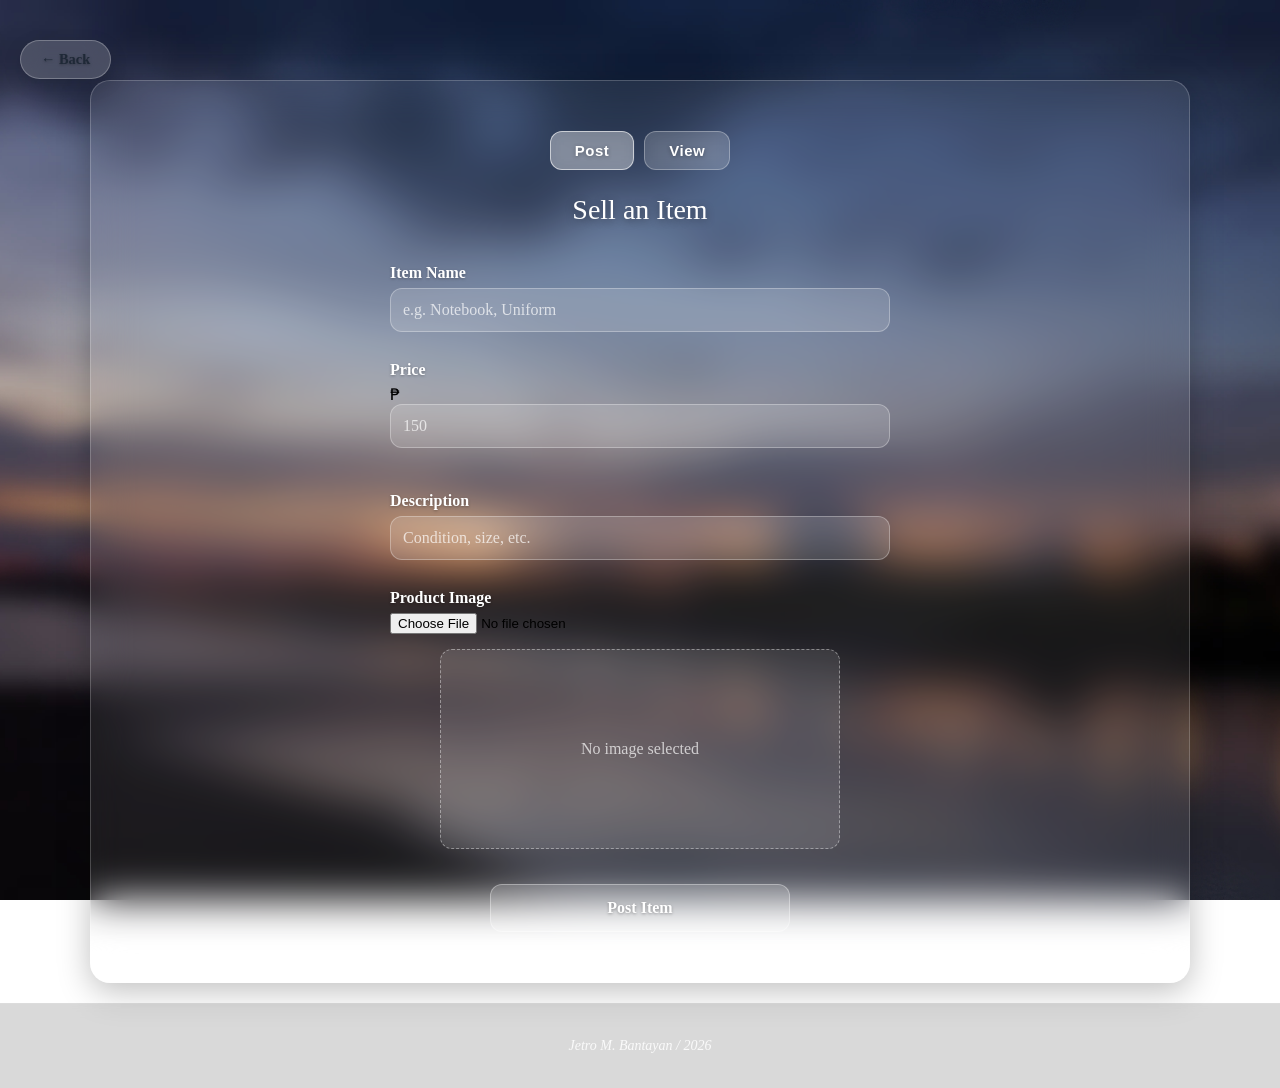
<file: sell.html>
<!DOCTYPE html>
<html lang="en">
<head>
  <meta charset="UTF-8">
  <meta name="viewport" content="width=device-width, initial-scale=1.0">
  <title>Sell Item - School Marketplace</title>
  <link rel="stylesheet" href="index.css">
  <style>
.top-bar {
  position: fixed;
  top: 20px;
  left: 20px;
  z-index: 1000;
}
.top-bar.button {
  text-decoration: none;
  display: inline-block;
  padding: 10px 20px;
  font-size: 0.9rem;
  font-weight: 600;
  color: #1f2937;
  background: rgba(255, 255, 255, 0.18);
  backdrop-filter: blur(14px);
  -webkit-backdrop-filter: blur(14px);
  border: 1px solid rgba(255, 255, 255, 0.3);
  box-shadow: 0 8px 24px rgba(0, 0, 0, 0.1);
  border-radius: 22px;
  transition: all 0.2s ease;
}
.top-bar.button:hover {
  background: rgba(255, 255, 255, 0.28);
  transform: translateY(-2px);
}

main { padding-top: 80px; }

.form-container {
  background: rgba(255, 255, 255, 0.08);
  backdrop-filter: blur(20px);
  -webkit-backdrop-filter: blur(20px);
  border: 1px solid rgba(255, 255, 255, 0.2);
  border-radius: 20px;
  padding: 40px;
  box-shadow: 0 8px 32px rgba(0, 0, 0, 0.25);
  width: 95%;
  max-width: 950px;
  margin: 0 auto;
  text-align: center;
}

#sellForm {
  max-width: 500px;
  margin: 0 auto;
  text-align: left;
}

.tab-switch {
  display: flex;
  gap: 10px;
  margin-bottom: 24px;
  justify-content: center;
}

/* Updated tab buttons */
.tab-btn {
  padding: 10px 24px;
  border-radius: 12px;
  border: 1px solid rgba(255, 255, 255, 0.3);
  background: rgba(255, 255, 255, 0.15);
  color: #fff;
  cursor: pointer;
  font-weight: 600;
  font-family: "Segoe UI", "Roboto", "Helvetica Neue", Arial, sans-serif;
  font-size: 15px;
  letter-spacing: 0.5px;
  text-shadow: 0 1px 4px rgba(0,0,0,0.3);
  transition: all 0.2s ease;
  backdrop-filter: blur(8px);
}
.tab-btn.active {
  background: rgba(255, 255, 255, 0.35);
  border-color: rgba(255, 255, 255, 0.6);
  font-weight: 700;
}
.tab-btn:hover {
  background: rgba(255, 255, 255, 0.25);
  transform: translateY(-1px);
}

.tab-content { display: none; }
.tab-content.active { display: block; }

.login-title {
  text-align: center;
  color: #fff;
  font-size: 28px;
  margin: 0 0 24px 0;
  text-shadow: 0 2px 8px rgba(0,0,0,0.4);
  font-weight: 400;
}

/* PRICE INPUT WITH ₱ SIGN */
.price-input {
  position: relative;
  width: 100%;
  max-width: 500px;
  margin: 0 auto 15px auto;
}

.price-input.peso-sign {
  position: absolute;
  left: 12px;
  top: 50%;
  transform: translateY(-50%);
  color: #fff;
  font-size: 16px;
  pointer-events: none;
}

.price-input input {
  width: 100%;
  padding: 12px 12px 12px 28px;
  border: 1px solid rgba(255, 255, 255, 0.3);
  border-radius: 12px;
  font-size: 16px;
  font-family: "Times New Roman", Times, serif;
  background: rgba(255, 255, 255, 0.15);
  color: #fff;
  outline: none;
}

/* GRID */
.item-list {
  display: grid;
  grid-template-columns: repeat(2, 1fr);
  gap: 14px;
  justify-items: center;
  justify-content: center;
}

.item-card {
  background: rgba(255, 255, 255, 0.15);
  border: 1px solid rgba(255, 255, 255, 0.3);
  border-radius: 12px;
  padding: 12px;
  backdrop-filter: blur(8px);
  -webkit-backdrop-filter: blur(8px);
  cursor: pointer;
  transition: transform 0.15s ease, box-shadow 0.15s ease;
  width: 100%;
  max-width: 300px;
  text-align: center;
}

.item-card:hover {
  transform: translateY(-2px);
  box-shadow: 0 8px 20px rgba(0, 0, 0, 0.15);
}

.item-card img {
  width: 100%;
  aspect-ratio: 1/1;
  object-fit: cover;
  border-radius: 8px;
  margin-bottom: 8px;
}

.item-card h4 {
  margin: 0 0 4px;
  color: #fff;
  font-size: 0.95rem;
}

.item-card p {
  margin: 2px 0;
  color: rgba(255, 255, 255, 0.9);
  font-size: 0.85rem;
}

.empty-msg {
  text-align: center;
  color: rgba(255, 255, 255, 0.8);
  padding: 20px 0;
}

.image-preview {
  width: 100%;
  max-width: 400px;
  height: 200px;
  margin: 0 auto 15px auto;
  border-radius: 12px;
  border: 1px dashed rgba(255,255,255,0.4);
  display: flex;
  align-items: center;
  justify-content: center;
  overflow: hidden;
  background: rgba(255,255,255,0.1);
}

.image-preview img {
  width: 100%;
  height: 100%;
  object-fit: cover;
}

label {
  display: block;
  margin: 14px 0 6px;
  font-weight: bold;
  color: #fff;
  text-shadow: 0 1px 3px rgba(0,0,0,0.3);
}

input[type="text"],
input[type="file"] {
  width: 100%;
  max-width: 500px;
  margin: 0 auto 15px auto;
  display: block;
}

input[type="text"] {
  padding: 12px;
  border: 1px solid rgba(255, 255, 255, 0.3);
  border-radius: 12px;
  font-size: 16px;
  font-family: "Times New Roman", Times, serif;
  background: rgba(255, 255, 255, 0.15);
  color: #fff;
  outline: none;
}

.button {
  display: block;
  width: 100%;
  max-width: 300px;
  margin: 20px auto 0 auto;
  padding: 14px;
  background: rgba(255, 255, 255, 0.18);
  color: #fff;
  border: 1px solid rgba(255, 255, 255, 0.35);
  border-radius: 12px;
  font-size: 16px;
  cursor: pointer;
  font-family: "Times New Roman", Times, serif;
  font-weight: bold;
  transition: transform 0.15s ease, background 0.15s ease;
}

.button:hover {
  background: rgba(255, 255, 255, 0.28);
  transform: translateY(-2px);
}

/* MODAL - LIQUID GLASS */
.modal {
  display: none;
  position: fixed;
  inset: 0;
  background: rgba(0,0,0,0.4);
  backdrop-filter: blur(16px);
  -webkit-backdrop-filter: blur(16px);
  z-index: 2000;
  align-items: center;
  justify-content: center;
  padding: 20px;
}
.modal.active { display: flex; }

.modal-content {
  background: rgba(255, 255, 255, 0.12);
  backdrop-filter: blur(24px);
  -webkit-backdrop-filter: blur(24px);
  border: 1px solid rgba(255, 255, 255, 0.25);
  border-radius: 20px;
  max-width: 500px;
  width: 100%;
  max-height: 90vh;
  overflow-y: auto;
  padding: 28px;
  box-shadow: 0 12px 40px rgba(0,0,0,0.3);
  animation: popIn 0.25s ease-out;
}

@keyframes popIn {
  from { opacity: 0; transform: scale(0.95) translateY(10px); }
  to { opacity: 1; transform: scale(1) translateY(0); }
}

.modal-image {
  width: 100%;
  aspect-ratio: 1/1;
  object-fit: cover;
  border-radius: 12px;
  margin-bottom: 16px;
}

.modal-name {
  font-size: 22px;
  font-weight: 700;
  color: #fff;
  margin-bottom: 8px;
  text-shadow: 0 2px 8px rgba(0,0,0,0.4);
  text-align: center;
}

.modal-price {
  font-size: 26px;
  color: #ff8a65;
  font-weight: 700;
  margin-bottom: 16px;
  text-shadow: 0 2px 8px rgba(0,0,0,0.4);
  text-align: center;
}

.modal-desc {
  font-size: 15px;
  color: rgba(255, 255, 255, 0.9);
  line-height: 1.6;
  margin-bottom: 20px;
  text-align: center;
  padding: 0 10px;
}

.modal-actions {
  display: flex;
  gap: 10px;
  flex-wrap: wrap;
}

.modal-btn {
  flex: 1;
  padding: 12px;
  border-radius: 12px;
  border: 1px solid rgba(255,255,255,0.3);
  font-weight: 600;
  cursor: pointer;
  font-size: 15px;
  backdrop-filter: blur(8px);
  transition: all 0.2s ease;
}

.modal-btn.edit {
  background: rgba(59, 130, 246, 0.3);
  color: #fff;
}
.modal-btn.edit:hover {
  background: rgba(59, 130, 246, 0.5);
  transform: translateY(-1px);
}

.modal-btn.delete {
  background: rgba(239, 68, 68, 0.3);
  color: #fff;
}
.modal-btn.delete:hover {
  background: rgba(239, 68, 68, 0.5);
  transform: translateY(-1px);
}

.modal-btn.save {
  background: rgba(34, 197, 94, 0.3);
  color: #fff;
}
.modal-btn.save:hover {
  background: rgba(34, 197, 94, 0.5);
  transform: translateY(-1px);
}

.modal-btn.close {
  background: rgba(255, 255, 255, 0.15);
  color: #fff;
}
.modal-btn.close:hover {
  background: rgba(255, 255, 255, 0.25);
  transform: translateY(-1px);
}

/* EDIT MODE CONTAINERS - LIQUID GLASS */
.edit-field-container {
  background: rgba(255, 255, 255, 0.08);
  backdrop-filter: blur(12px);
  -webkit-backdrop-filter: blur(12px);
  border: 1px solid rgba(255, 255, 255, 0.2);
  border-radius: 14px;
  padding: 18px 20px;
  margin-bottom: 18px;
}

.edit-label {
  font-size: 12px;
  color: rgba(255, 255, 255, 0.9);
  margin-bottom: 6px;
  display: block;
  font-weight: 700;
  text-transform: uppercase;
  letter-spacing: 0.5px;
}

.prev-value {
  font-size: 15px;
  color: #fff;
  margin-bottom: 10px;
  padding: 12px 14px;
  background: rgba(255, 255, 255, 0.1);
  border-radius: 10px;
  border: 1px solid rgba(255, 255, 255, 0.15);
  text-align: center;
}

.edit-input {
  width: 100%;
  padding: 10px 12px;
  border: 1px solid rgba(255, 255, 255, 0.25);
  border-radius: 8px;
  font-size: 15px;
  color: #fff;
  background: rgba(255, 255, 255, 0.08);
  backdrop-filter: blur(8px);
  box-sizing: border-box;
}

.edit-input::placeholder {
  color: rgba(255, 255, 255, 0.6);
}

.edit-input:focus {
  outline: none;
  border-color: rgba(59, 130, 246, 0.6);
  box-shadow: 0 0 0 3px rgba(59, 130, 246, 0.2);
  background: rgba(255, 255, 255, 0.12);
}

.item-actions,.btn-sm { display: none; }

@media (min-width: 600px) {
 .item-list {
    grid-template-columns: repeat(auto-fit, minmax(200px, 1fr));
    gap: 18px;
  }
 .form-container {
    max-width: 1100px;
    padding: 50px;
  }
}
  </style>
</head>
<body>
  <main>
    <div class="top-bar">
      <a href="home.html" class="button">← Back</a>
    </div>
    <div class="form-container">
      <div class="tab-switch">
        <button type="button" class="tab-btn active" data-tab="sell">Post</button>
        <button type="button" class="tab-btn" data-tab="view">View</button>
      </div>

      <!-- Sell Item Form -->
      <div id="sell" class="tab-content active">
        <h2 class="login-title">Sell an Item</h2>
        <form id="sellForm">
          <label for="item">Item Name</label>
          <input type="text" id="item" placeholder="e.g. Notebook, Uniform" required>

          <label for="price">Price</label>
          <div class="price-input">
            <span class="peso-sign">₱</span>
            <input type="text" id="price" placeholder="150" inputmode="numeric">
          </div>

          <label for="desc">Description</label>
          <input type="text" id="desc" placeholder="Condition, size, etc." required>

          <label for="image">Product Image</label>
          <input type="file" id="image" accept="image/*">
          <div class="image-preview" id="preview">
            <span style="color:rgba(255,255,255,0.7)">No image selected</span>
          </div>

          <p id="success" style="color:#22c55e; display:none; font-size:0.9rem; background:#ecfdf5; padding:8px; border-radius:6px; text-align:center;">
            Item posted!
          </p>
          <button type="submit" class="button">Post Item</button>
        </form>
      </div>

      <!-- View Posted Items -->
      <div id="view" class="tab-content">
        <h2 class="login-title">Your Posted Items</h2>
        <div id="myItems" class="item-list"></div>
      </div>
    </div>
  </main>

  <!-- Modal for viewing/editing item -->
  <div id="itemModal" class="modal" onclick="closeModal()">
    <div class="modal-content" onclick="event.stopPropagation()">
      <div id="modalBody"></div>
    </div>
  </div>

  <footer>
    <p>Jetro M. Bantayan / 2026</p>
  </footer>

  <script>
    let imageData = null;
    let currentViewIndex = null;
    let editMode = false;
    const MAX_SIZE_MB = 10;
    const MAX_SIZE_BYTES = MAX_SIZE_MB * 1024 * 1024;

    // Auto-format price input
    const priceInput = document.getElementById('price');
    priceInput.addEventListener('input', function(e) {
      let val = e.target.value.replace(/[^0-9.]/g, '');
      const parts = val.split('.');
      if (parts.length > 2) {
        val = parts[0] + '.' + parts.slice(1).join('');
      }
      e.target.value = val;
    });

    // Preview image
    document.getElementById('image').addEventListener('change', function(e) {
      const file = e.target.files[0];
      if (!file) return;
      if (file.size > MAX_SIZE_BYTES) {
        alert(`File is too large. Max size is ${MAX_SIZE_MB}MB.`);
        this.value = '';
        document.getElementById('preview').innerHTML = '<span style="color:rgba(255,255,255,0.7)">No image selected</span>';
        imageData = null;
        return;
      }
      const reader = new FileReader();
      reader.onload = function(ev) {
        imageData = ev.target.result;
        document.getElementById('preview').innerHTML = `<img src="${imageData}" alt="preview">`;
      };
      reader.readAsDataURL(file);
    });

    // Tab switching
    document.querySelectorAll('.tab-btn').forEach(btn => {
      btn.addEventListener('click', () => {
        document.querySelectorAll('.tab-btn').forEach(b => b.classList.remove('active'));
        document.querySelectorAll('.tab-content').forEach(c => c.classList.remove('active'));
        btn.classList.add('active');
        document.getElementById(btn.dataset.tab).classList.add('active');
        if (btn.dataset.tab === 'view') loadMyItems();
      });
    });

    // Submit form
    document.getElementById('sellForm').addEventListener('submit', function(e) {
      e.preventDefault();
      let priceVal = document.getElementById('price').value.trim();
      if (priceVal &&!priceVal.startsWith('₱')) {
        priceVal = '₱' + priceVal;
      }
      const item = {
        name: document.getElementById('item').value,
        price: priceVal,
        desc: document.getElementById('desc').value,
        image: imageData
      };
      const items = JSON.parse(localStorage.getItem('items') || '[]');
      items.push(item);
      localStorage.setItem('items', JSON.stringify(items));
      document.getElementById('success').style.display = 'block';
      this.reset();
      imageData = null;
      document.getElementById('preview').innerHTML = '<span style="color:rgba(255,255,255,0.7)">No image selected</span>';
      setTimeout(() => {
        document.getElementById('success').style.display = 'none';
      }, 2000);
    });

    // Load user's items
    function loadMyItems() {
      const items = JSON.parse(localStorage.getItem('items') || '[]');
      const container = document.getElementById('myItems');
      if (items.length === 0) {
        container.innerHTML = '<p class="empty-msg">You haven\'t posted anything yet</p>';
        return;
      }
      container.innerHTML = items.map((item, index) => `
        <div class="item-card" onclick="viewItem(${index})">
          ${item.image? `<img src="${item.image}" alt="${item.name}">` : ''}
          <h4>${item.name}</h4>
          <p><strong>Price:</strong> ${item.price}</p>
          <p>${item.desc}</p>
        </div>
      `).join('');
    }

    // Open modal view
    function viewItem(index) {
      const items = JSON.parse(localStorage.getItem('items') || '[]');
      const item = items[index];
      currentViewIndex = index;
      editMode = false;
      renderModal(item);
      document.getElementById('itemModal').classList.add('active');
    }

    function renderModal(item) {
      if (!editMode) {
        document.getElementById('modalBody').innerHTML = `
          ${item.image? `<img src="${item.image}" class="modal-image" alt="${item.name}">` : ''}
          <div class="modal-name">${item.name}</div>
          <div class="modal-price">${item.price}</div>
          <div class="modal-desc">${item.desc}</div>
          <div class="modal-actions">
            <button class="modal-btn edit" onclick="enableEdit(event)">Edit</button>
            <button class="modal-btn delete" onclick="deleteFromModal()">Delete</button>
            <button class="modal-btn close" onclick="closeModal()">Close</button>
          </div>
        `;
      } else {
        document.getElementById('modalBody').innerHTML = `
          <div class="edit-field-container">
            <div class="edit-label">Product Image</div>
            <div class="image-preview" id="editPreview">
              ${item.image? `<img src="${item.image}" alt="preview">` : '<span style="color:rgba(255,255,255,0.6)">No image</span>'}
            </div>
            <input type="file" id="editImage" accept="image/*">
          </div>

          <div class="edit-field-container">
            <div class="edit-label">Item Name</div>
            <div class="prev-value">${item.name || '<span style="color:rgba(255,255,255,0.6)">None</span>'}</div>
            <input type="text" id="editName" class="edit-input" value="${item.name || ''}">
          </div>

          <div class="edit-field-container">
            <div class="edit-label">Price</div>
            <div class="prev-value">${item.price || '<span style="color:rgba(255,255,255,0.6)">None</span>'}</div>
            <input type="text" id="editPrice" class="edit-input" value="${item.price || ''}">
          </div>

          <div class="edit-field-container">
            <div class="edit-label">Description</div>
            <div class="prev-value">${item.desc || '<span style="color:rgba(255,255,255,0.6)">None</span>'}</div>
            <input type="text" id="editDesc" class="edit-input" value="${item.desc || ''}">
          </div>

          <div class="modal-actions">
            <button class="modal-btn save" onclick="saveEdit()">Save</button>
            <button class="modal-btn close" onclick="cancelEdit()">Cancel</button>
          </div>
        `;

        document.getElementById('editImage').addEventListener('change', function(e) {
          const file = e.target.files[0];
          if (!file) return;
          if (file.size > MAX_SIZE_BYTES) {
            alert(`File is too large. Max size is ${MAX_SIZE_MB}MB.`);
            this.value = '';
            return;
          }
          const reader = new FileReader();
          reader.onload = function(ev) {
            imageData = ev.target.result;
            document.getElementById('editPreview').innerHTML = `<img src="${imageData}" alt="preview">`;
          };
          reader.readAsDataURL(file);
        });
      }
    }

    function enableEdit(event) {
      event.stopPropagation();
      editMode = true;
      imageData = null;
      const items = JSON.parse(localStorage.getItem('items') || '[]');
      renderModal(items[currentViewIndex]);
    }

    function cancelEdit() {
      editMode = false;
      imageData = null;
      const items = JSON.parse(localStorage.getItem('items') || '[]');
      renderModal(items[currentViewIndex]);
    }

    function saveEdit() {
      const items = JSON.parse(localStorage.getItem('items') || '[]');
      items[currentViewIndex].name = document.getElementById('editName').value;
      let priceVal = document.getElementById('editPrice').value.trim();
      if (priceVal &&!priceVal.startsWith('₱')) {
        priceVal = '₱' + priceVal;
      }
      items[currentViewIndex].price = priceVal;
      items[currentViewIndex].desc = document.getElementById('editDesc').value;
      if (imageData) {
        items[currentViewIndex].image = imageData;
      }
      localStorage.setItem('items', JSON.stringify(items));
      editMode = false;
      imageData = null;
      renderModal(items[currentViewIndex]);
      loadMyItems();
      alert('Item updated!');
    }

    function closeModal() {
      document.getElementById('itemModal').classList.remove('active');
      currentViewIndex = null;
      editMode = false;
      imageData = null;
    }

    function deleteFromModal() {
      if (currentViewIndex === null) return;
      if (!confirm('Delete this item?')) return;
      const items = JSON.parse(localStorage.getItem('items') || '[]');
      items.splice(currentViewIndex, 1);
      localStorage.setItem('items', JSON.stringify(items));
      closeModal();
      loadMyItems();
    }
  </script>
</body>
</html>
</file>
<file: index.css>
* { box-sizing: border-box; }

html, body {
  height: 100%;
}

body {
  font-family: "Times New Roman", Times, serif;
  background-image: url('IMG_20260530_173434.jpg');  
  background-size: cover;
  background-position: center;
  background-repeat: no-repeat;
  background-attachment: fixed;
  min-height: 100vh;
  margin: 0;
  padding: 0;
  display: flex;
  flex-direction: column;       
  /* Smoother page enter */
  animation: fadeIn 0.25s ease-out;
  backface-visibility: hidden;
}

@keyframes fadeIn {
  from { opacity: 0; transform: translateY(6px); }
  to { opacity: 1; transform: translateY(0); }
}

/* Reduced motion support */
@media (prefers-reduced-motion: reduce) {
    * {
    animation: none !important;
    transition: none !important;
  }
}

/* View transitions */
@view-transition { navigation: auto; }
::view-transition-old(root),
::view-transition-new(root) { animation: 0.2s ease both; }
::view-transition-old(root) { animation-name: fade-out; }
::view-transition-new(root) { animation-name: fade-in; }
@keyframes fade-in { from { opacity: 0; } to { opacity: 1; } }
@keyframes fade-out { from { opacity: 1; } to { opacity: 0; } }

/* Layout */
main {
  flex: 1;
  display: flex;
  flex-direction: column;
  align-items: center;
  justify-content: center;
  padding: 20px;
  padding-top: 80px;
}

/* Graphics*/
header h1 {
  text-align: center;
  color: #fff;
  font-family: "Times New Roman", Times, serif;
  font-weight: 700; /* bold */
  letter-spacing: 1px;
  margin: 30px 0;
  padding: 0 10px;
  text-shadow: 0 3px 12px rgba(0,0,0,0.6), 0 1px 2px rgba(0,0,0,0.8); /* stronger shadow */
}*/.login-title {
  text-align: center;
  color: #fff;
  font-size: 28px;
  margin-bottom: 20px;
  font-weight: 700; /* bold */
  font-family: "Times New Roman", Times, serif;
  text-shadow: 0 3px 12px rgba(0,0,0,0.6), 0 1px 3px rgba(0,0,0,0.8); /* noticeable shadow */
}

/* LIQUID GLASS FORM - only 1 blur layer */
.form-container {
  background: rgba(255, 255, 255, 0.12);
  backdrop-filter: blur(10px);
  -webkit-backdrop-filter: blur(10px);
  border: 1px solid rgba(255, 255, 255, 0.25);
  border-radius: 20px;
  padding: 35px;
  box-shadow: 0 8px 24px rgba(0, 0, 0, 0.15);
  width: 90%;
  max-width: 420px;
  will-change: transform;
}

form { display: flex; flex-direction: column; }

label {
  margin: 12px 0 6px;
  font-weight: bold;
  color: #fff;
  text-shadow: 0 1px 3px rgba(0,0,0,0.3);
}

input[type="text"],
input[type="password"] {
  padding: 12px;
  margin-bottom: 15px;
  border: 1px solid rgba(255, 255, 255, 0.3);
  border-radius: 12px;
  font-size: 16px;
  font-family: "Times New Roman", Times, serif;
  background: rgba(255, 255, 255, 0.15);
  color: #fff;
  outline: none;
  transition: border-color 0.2s ease, background 0.2s ease;
}

input[type="text"]::placeholder,
input[type="password"]::placeholder {
  color: rgba(255, 255, 255, 0.7);
}

input[type="text"]:focus,
input[type="password"]:focus {
  border-color: rgba(255, 255, 255, 0.6);
  background: rgba(255, 255, 255, 0.22);
}

/* PASSWORD WRAPPER */
.password-wrapper {
  position: relative;
  margin-bottom: 15px;
}

.password-wrapper input {
  width: 100%;
  padding: 12px 75px 12px 12px;
  margin-bottom: 0;
}

.toggle-btn {
  position: absolute;
  right: 10px;
  top: 50%;
  transform: translateY(-50%);
  background: rgba(255, 255, 255, 0.18);
  border: 1px solid rgba(255, 255, 255, 0.25);
  border-radius: 8px;
  color: #fff;
  cursor: pointer;
  font-size: 13px;
  font-weight: bold;
  padding: 6px 12px;
  transition: background 0.2s ease;
}

.toggle-btn:hover {
  background: rgba(255, 255, 255, 0.3);
}

/* LIQUID GLASS BUTTON - no blur to reduce lag */
.button {
  padding: 14px;
  margin-top: 15px;
  background: rgba(255, 255, 255, 0.22);
  color: #fff;
  border: 1px solid rgba(255, 255, 255, 0.35);
  border-radius: 12px;
  font-size: 16px;
  cursor: pointer;
  font-family: "Times New Roman", Times, serif;
  font-weight: bold;
  transition: transform 0.2s ease, background 0.2s ease;
  text-shadow: 0 1px 3px rgba(0,0,0,0.3);
  will-change: transform;
}

.button:hover {
  background: rgba(255, 255, 255, 0.32);
  transform: translateY(-2px);
}

.button:active { transform: translateY(0); }

/* FOOTER */
footer {
  text-align: center;
  color: rgba(255, 255, 255, 0.85);
  font-size: 14px;
  font-family: "Times New Roman", Times, serif;
  font-style: italic;
  padding: 20px 0;
  background: rgba(0, 0, 0, 0.15);
  backdrop-filter: blur(6px);
  -webkit-backdrop-filter: blur(6px);
  border-top: 1px solid rgba(255, 255, 255, 0.08);
}

/* Item list */
.item-list {
  display: flex;
  flex-direction: column;
  gap: 16px;
}

.item-card {
  border: 1px solid rgba(255, 255, 255, 0.2);
  border-radius: 12px;
  padding: 14px;
  background: rgba(255, 255, 255, 0.1);
  backdrop-filter: blur(8px);
  -webkit-backdrop-filter: blur(8px);
  transition: transform 0.2s ease, box-shadow 0.2s ease;
  will-change: transform;
}

.item-card:hover {
  transform: translateY(-3px);
  box-shadow: 0 10px 24px rgba(0, 0, 0, 0.15);
}

.item-card h4 {
  font-size: 1rem;
  margin-bottom: 4px;
  color: #fff;
}

.item-card p {
  font-size: 0.9rem;
  color: rgba(255, 255, 255, 0.9);
}

/* Top bars - fixed syntax error */
.top-bar,
.top-barlog {
  position: fixed;
  top: 20px;
  z-index: 1000;
}

.top-bar { left: 20px; }
.top-barlog { right: 20px; }

.top-bar .button,
.top-barlog a {
  text-decoration: none;
  display: inline-block;
  padding: 10px 20px;
  font-size: 0.9rem;
  font-weight: 600;
  color: #1f2937;
  
  background: rgba(255, 255, 255, 0.18);
  backdrop-filter: blur(12px);
  -webkit-backdrop-filter: blur(12px);
  border: 1px solid rgba(255, 255, 255, 0.25);
  box-shadow: 0 6px 20px rgba(0, 0, 0, 0.1);
  border-radius: 22px;
  
  transition: transform 0.2s ease, background 0.2s ease;
  will-change: transform;
}

.top-bar .button:hover,
.top-barlog a:hover {
  background: rgba(255, 255, 255, 0.28);
  transform: translateY(-2px);
}

.top-barlog a {
  color: #000;
}
</file>
